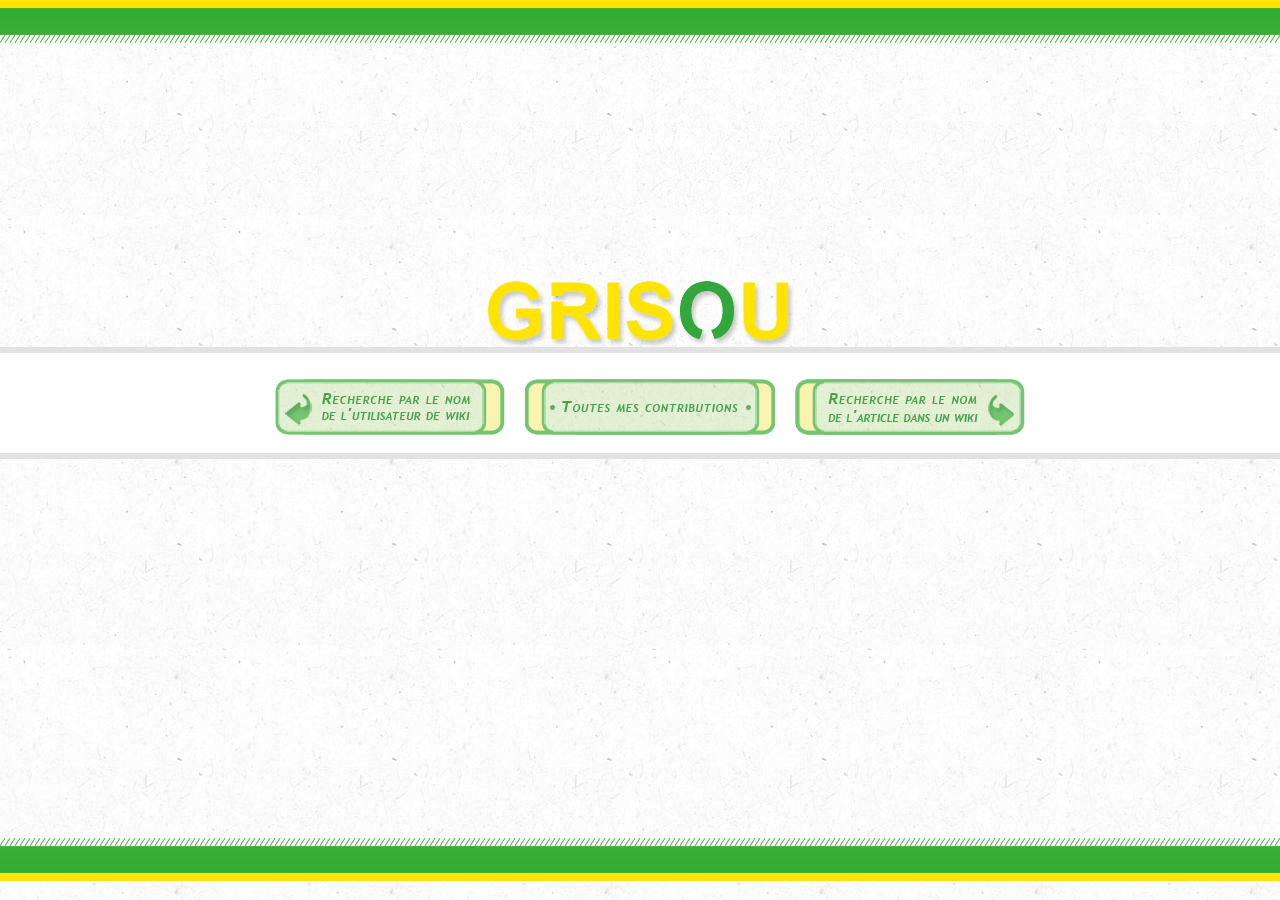
<file: public_html/index.html>
<!DOCTYPE html>

<html>
    <head>
        <title>Grisou | Wiki contributions Project version Automne 2014</title>
        <meta charset="UTF-8">
        <link rel="stylesheet" href="css/style.css" />
        
    </head>
    <body>
        <div id="headeraccueil"></div>
        
        <div id="page">
           <div><img id="logoAccueil" src="images/logoGrisou.png" alt="Logo Grisou" title="" /></div>
           <div id="wraper">
           <div id="button_panel"></div>
               <ul id="menu">
                  <li>
                      <a href="http://www.grisou.ca/contributionsWiki/"><img src="images/boutG.png" alt="Recherche par le nom de l'utilisateur de wiki" title="" /></a>
                     
                  </li>
                  <li>
                      <a href=""><img src="images/boutM.png" alt="Toutes mes contributions" title="" /></a>
                     
                  </li>
                  <li>
                      <a href="articles.html"><img src="images/boutD.png" alt="Recherche par le nom de l'utilisateur de wiki" title="" /></a>
                      
                  </li>
               </ul>
               
          </div>
          </div>
          
       
      
      
        <div id="footer">         
            </div>

    </body>
</html>
</file>
<file: public_html/css/style.css>
html, body{
  font-family: Helvetica, arial, sans-serif;
  width: 100%;
  height: 100%;
  margin: 0;
  padding: 0;
  background: url("../images/bg3.jpg") repeat scroll 0 0 #ffffff;
}

#header,
#headeraccueil{
  margin: auto;
  text-align: center;
  font-size: 24px;
   margin-bottom: 10px;
   background: url("../images/header.png") repeat-x scroll 0 0 transparent;
  
}
#headeraccueil{
	min-height: 30%;
}
#logo{
padding-top: 60px;
}


h1,h2 {
  margin: 0px;
  font-weight: normal;
  font-family: Comic Sans MS, Helvetica, sans-serif;
}

h1 {
  padding-top: 10px;
  font-size: 32px;
}

h2 {
  font-size: 18px;
}

#result {
  width: 100%;
  height: calc(100% - 153px);
}

.input{
  text-indent: 3px;
  margin-left: 10px;
  border: 1px solid rgba(0, 0, 0, 0.2);
  box-shadow: 0px 0px 10px rgba(0, 0, 0, 0.2);
  width: 330px;
  font-size: 18px;
  border-radius: 4px;
  background-color: #eeeeee;
  -webkit-transition: all .3s ease;
  -moz-transition: all .3s ease;
  -ms-transition: all .3s ease;
  -o-transition: all .3s ease;
  transition: all .3s ease;
  margin-bottom: 5px;
  height: 30px;
  color: #555555;
   
    border-style: solid;
    border-width: 1px;
    box-shadow: 0 0 1px rgba(0, 0, 0, 0.3), 0 1px 0 rgba(255, 255, 255, 0.3) inset;
  
  
}

.input_text_area{
  font-size: 12px;
}

.input:hover{
  background-color: #ffffff;
}

.input:focus{
  //box-shadow: 0px 0px 10px rgba(0, 0, 0, 0.7);
  outline: 0;
  background-color: #F0F0F0;
}

#btn_send{
  position: relative;
  bottom: 2px;
  font-size: 12px;
    background-image: -moz-linear-gradient(center top , #fddb6f, #fbf3b0);
    border-color: #d69e31 #e3a037 #d5982d;
    border-radius: 4px;
    border-style: solid;
    border-width: 1px;
    box-shadow: 0 0 1px rgba(0, 0, 0, 0.3), 0 1px 0 rgba(255, 255, 255, 0.3) inset;
    color: #555555;
    cursor: pointer;
    display: inline-block;
    font-size: 12px;
    margin-top: 20px;
    outline: medium none;
    text-shadow: 0 1px 0 rgba(255, 255, 255, 0.5);
    text-transform: uppercase;
    padding: 7px 27px;
    margin-left: 10px
}


#search_panel,
#button_panel{
  margin-bottom:0;
  border-bottom: 6px solid #e2e2e2;
  border-top: 6px solid #e2e2e2;
  
  background: #ffffff;
  height:100px;
}
#search_panel{
	box-shadow: inset 0px 0px 50px rgba(0, 0, 0, .08);
}

#search_div, #advanced_search_container{
  width: 850px;
  margin: 0 auto;
  padding-top: 15px;
}


#titre{
  font-size: 20px;
    height: 30px;
    left: 35px;
    position: relative;
    top: 15px;
    width: calc(100% - 10px);
    color: #555555;
}


th,td{
   padding: 10px;
   color: #555555;
}
table{
   /*background: none repeat scroll 0 0 #ffffff;*/
    border-radius: 3px;
    box-shadow: 0 1px 2px rgba(0, 0, 0, 0.3);
    float: left;
    margin: 20px 35px 10px;
    padding: 8px;
    text-align: center;
    width: 95%;
}
.button, a.button, input[type="submit"] {
    background-color: #ffb94b;
    background-image: -moz-linear-gradient(center top , #fddb6f, #ffb94b);
    border-color: #d69e31 #e3a037 #d5982d;
    border-radius: 3px;
    border-style: solid;
    border-width: 1px;
    box-shadow: 0 0 1px rgba(0, 0, 0, 0.3), 0 1px 0 rgba(255, 255, 255, 0.3) inset;
    color: #8f5a0a;
    cursor: pointer;
    display: inline-block;
    font-size: 12px;
    margin-top: 20px;
    outline: medium none;
    padding: 10px 25px;
    text-shadow: 0 1px 0 rgba(255, 255, 255, 0.5);
    text-transform: uppercase;
}
#logoAccueil{
    display: block;
    margin-bottom: 20px;
   	margin: auto;
}

#page{
	height: 62%;
}
a:hover, a:visited, a:focus {
    border: 0px solid #ffffff;
    background: none;
}
a img {
  border: 0;
}

#wrapper {
    overflow: hidden;   
}
#menu,#menu li {
  margin: -40px 10px 0;
  padding: 0;
  list-style: none;
  float: left;
  position: relative;
}
#menu {
  left: 50%;
}
#menu li {
  right: 50%;
}
#footer{
	background: url("../images/footer.png") repeat-x scroll 0 0 transparent;
	height: 43px;
}
</file>
